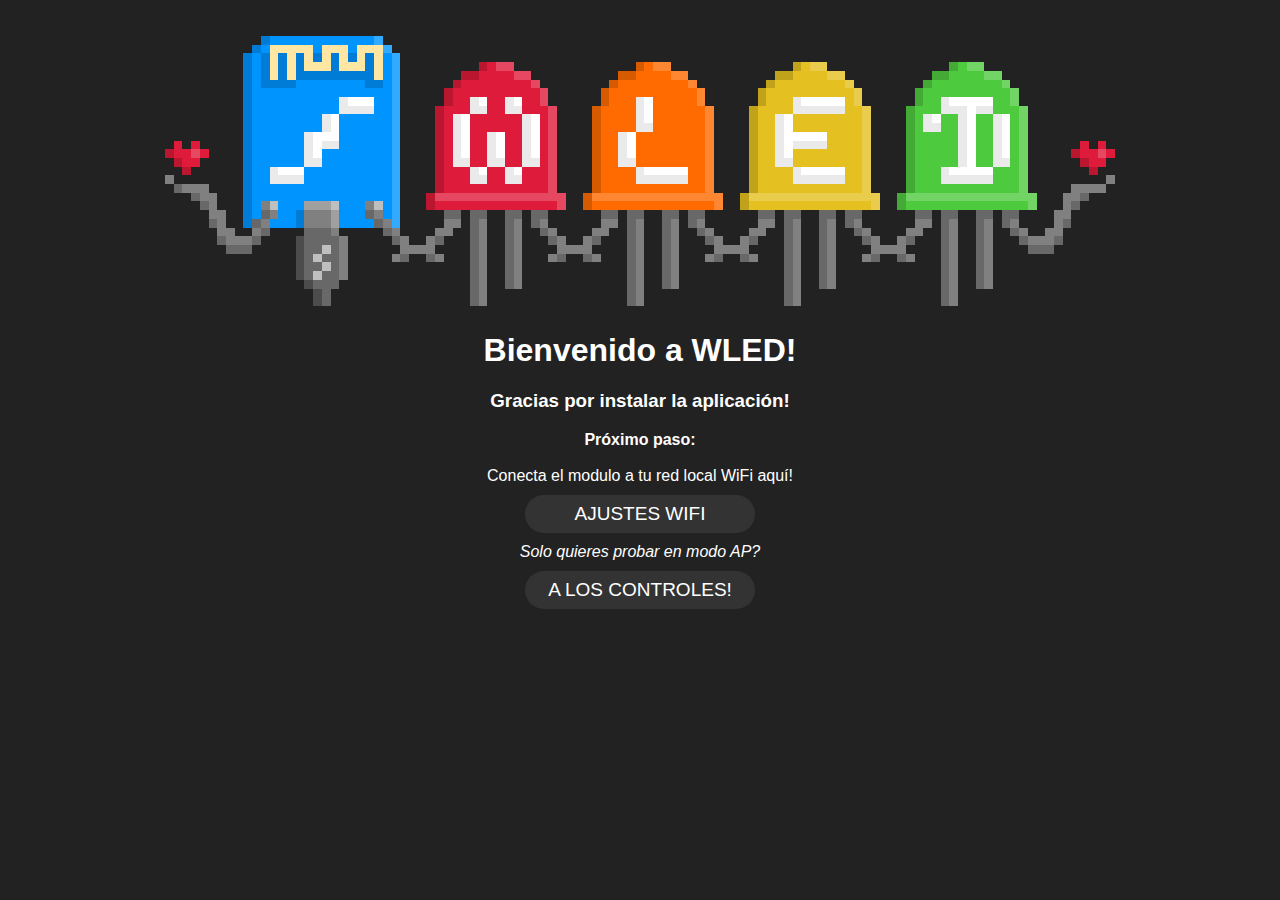
<file: wled00/data/welcome.htm>
<!DOCTYPE html>
<html>
	<head>
		<meta charset="utf-8">
		<meta content='width=device-width' name='viewport'>
		<meta name="theme-color" content="#222222">
		<title>Bienvenido!</title>
		<style>
			body {
				font-family: Verdana, Helvetica, sans-serif;
				text-align: center;
				background-color: #222;
				margin: 0;
				color: #fff;
			}
	
			button {
				outline: none;
				cursor: pointer;
				padding: 8px;
				margin: 10px;
				width: 230px;
				text-transform: uppercase;
				font-family: helvetica;
				font-size: 19px;
				background-color: #333;
				color: white;
				border: 0px solid white;
				border-radius: 25px;
			}

			img {
				width: 950px;
				max-width: 82%;
				image-rendering: pixelated;
				image-rendering: crisp-edges;
				margin: 4vh 0 0 0;
				animation: fi 1s;
			}
			
			@keyframes fi {
				from { opacity: 0; }
				to   { opacity: 1; }
			}
	
			.main {
				animation: fi 1.5s .7s both;
			}
		</style>
	</head>
	<body>
		<img alt="" src="[data-uri]">
		<div class="main">
			<h1>Bienvenido a WLED!</h1>
			<h3>Gracias por instalar la aplicación!</h3>
			<b>Próximo paso:</b><br><br>
			Conecta el modulo a tu red local WiFi aquí!<br>
			<button onclick="window.location.href='./settings/wifi'">Ajustes WiFi</button><br>
			<i>Solo quieres probar en modo AP?</i><br>
			<button onclick="window.location.href='./?sliders'">A los controles!</button><br>
		</div>
	</body>
</html>
</file>
